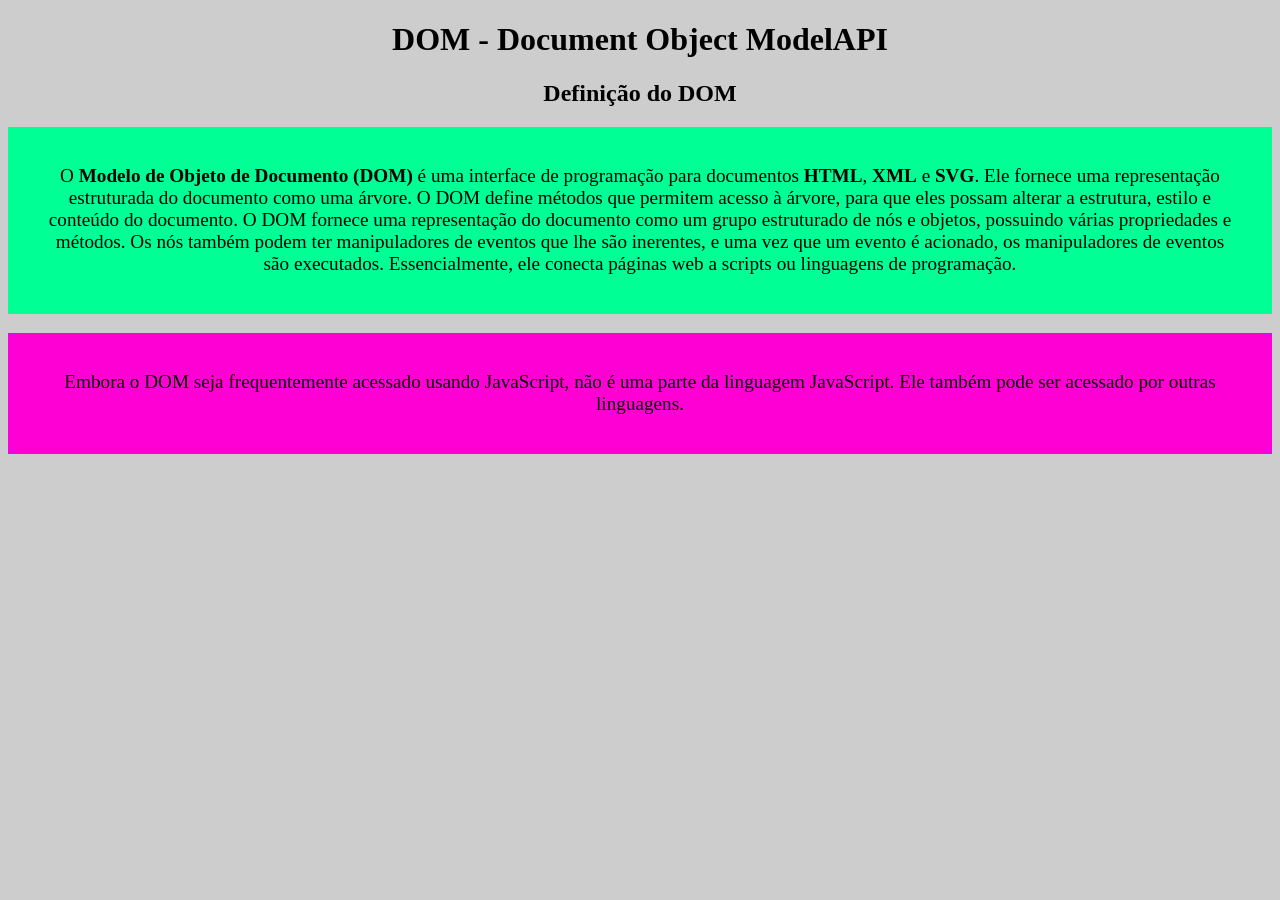
<file: aulas/DOM-API/index.html>
<!DOCTYPE html>
<html lang="en">
<head>
    <meta charset="UTF-8">
    <meta name="viewport" content="width=device-width, initial-scale=1.0">
    <title>DOM - Documet Object Model API</title>
    <style>
        body {
            background-color: #cdcdcd;
            font-family: Cambria, Cochin, Georgia, Times, 'Times New Roman', serif;
            text-align: center;
        }

        p {
            padding: 2em;
            font-size: larger;
        }

        .paragrafo-rosa {
            background-color: #ff00d4;
        }

        .paragrafo-verde {
            background-color: #00ff95;
        }
    </style>
</head>
<body>
    <header>
        <h1>DOM - <span>Document Object Model</span><abbr>API</abbr></h1>
    </header>

    <main>
        <h2>Definição do DOM</h2>
        <p class="paragrafo-verde">O <b>Modelo de Objeto de Documento (DOM)</b> é uma interface de programação para documentos <b>HTML</b>, <b>XML</b> e <b>SVG</b>. Ele fornece uma representação estruturada do documento como uma árvore. O DOM define métodos que permitem acesso à árvore, para que eles possam alterar a estrutura, estilo e conteúdo do documento. O DOM fornece uma representação do documento como um grupo estruturado de nós e objetos, possuindo várias propriedades e métodos. Os nós também podem ter manipuladores de eventos que lhe são inerentes, e uma vez que um evento é acionado, os manipuladores de eventos são executados. Essencialmente, ele conecta páginas web a scripts ou linguagens de programação.</p>
        <p class="paragrafo-rosa">Embora o DOM seja frequentemente acessado usando JavaScript, não é uma parte da linguagem JavaScript. Ele também pode ser acessado por outras linguagens.</p>
    </main>


</body>
</html>
</file>
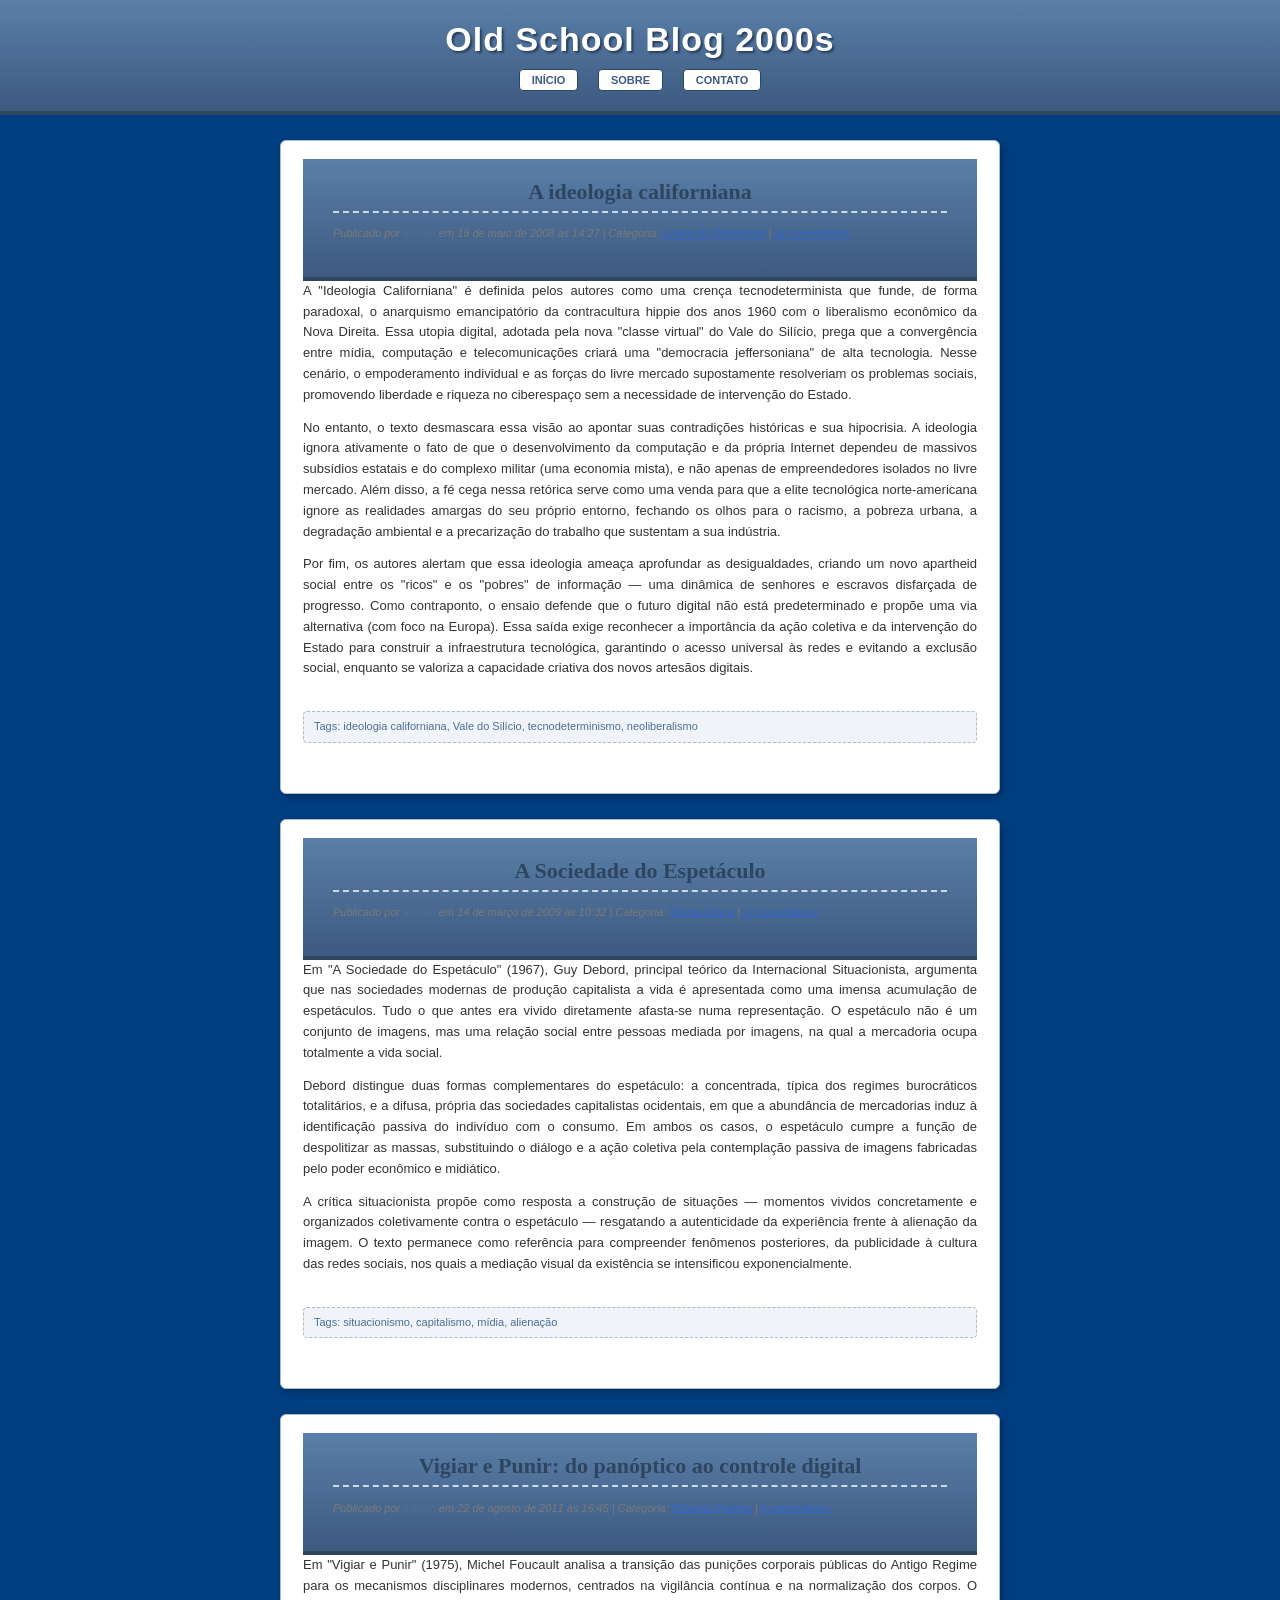
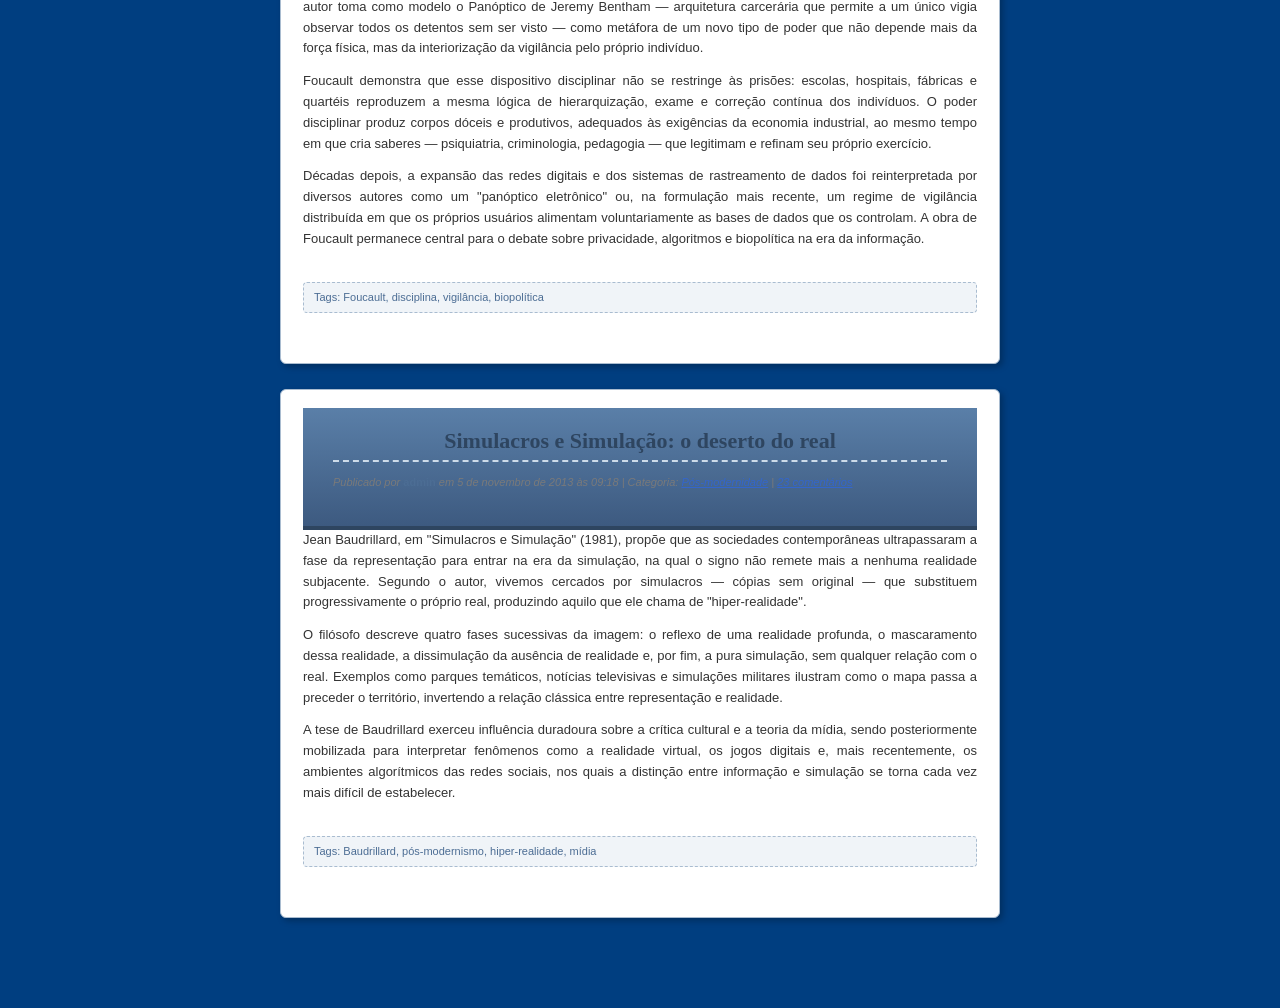
<file: aulas/DOM-API/blog/index.html>
<!DOCTYPE html>
<html lang="pt-br">
<head>
	<meta charset="UTF-8">
	<meta name="viewport" content="width=device-width, initial-scale=1.0">
	<title>Old School Blog 2000s</title>
	<link rel="stylesheet" href="style.css" />
</head>
<body>
	<header>
		<h1>Old School Blog 2000s</h1>
		<nav>
			<ul>
				<li>Início</li>
				<li>Sobre</li>
				<li>Contato</li>
			</ul>
		</nav>
	</header>

	<main>
		<article>
			<header>
				<h2>A ideologia californiana</h2>
				<p class="meta">Publicado por <span class="autor">admin</span> em <time datetime="2008-05-19T14:27:00">19 de maio de 2008</time> às 14:27 | Categoria: <a href="#">Crítica da Tecnologia</a> | <a href="#comments">31 comentários</a></p>
			</header>
			<p>A "Ideologia Californiana" é definida pelos autores como uma crença tecnodeterminista que funde, de forma paradoxal, o anarquismo emancipatório da contracultura hippie dos anos 1960 com o liberalismo econômico da Nova Direita. Essa utopia digital, adotada pela nova "classe virtual" do Vale do Silício, prega que a convergência entre mídia, computação e telecomunicações criará uma "democracia jeffersoniana" de alta tecnologia. Nesse cenário, o empoderamento individual e as forças do livre mercado supostamente resolveriam os problemas sociais, promovendo liberdade e riqueza no ciberespaço sem a necessidade de intervenção do Estado.</p>
			<p>No entanto, o texto desmascara essa visão ao apontar suas contradições históricas e sua hipocrisia. A ideologia ignora ativamente o fato de que o desenvolvimento da computação e da própria Internet dependeu de massivos subsídios estatais e do complexo militar (uma economia mista), e não apenas de empreendedores isolados no livre mercado. Além disso, a fé cega nessa retórica serve como uma venda para que a elite tecnológica norte-americana ignore as realidades amargas do seu próprio entorno, fechando os olhos para o racismo, a pobreza urbana, a degradação ambiental e a precarização do trabalho que sustentam a sua indústria.</p>
			<p>Por fim, os autores alertam que essa ideologia ameaça aprofundar as desigualdades, criando um novo apartheid social entre os "ricos" e os "pobres" de informação — uma dinâmica de senhores e escravos disfarçada de progresso. Como contraponto, o ensaio defende que o futuro digital não está predeterminado e propõe uma via alternativa (com foco na Europa). Essa saída exige reconhecer a importância da ação coletiva e da intervenção do Estado para construir a infraestrutura tecnológica, garantindo o acesso universal às redes e evitando a exclusão social, enquanto se valoriza a capacidade criativa dos novos artesãos digitais.</p>
			<footer>
				<p class="tags">Tags: ideologia californiana, Vale do Silício, tecnodeterminismo, neoliberalismo</p>
			</footer>
		</article>	

		<article>
			<header>
				<h2>A Sociedade do Espetáculo</h2>
				<p class="meta">Publicado por <span class="autor">admin</span> em <time datetime="2009-03-14T10:32:00">14 de março de 2009</time> às 10:32 | Categoria: <a href="#">Teoria Crítica</a> | <a href="#comments">17 comentários</a></p>
			</header>
			<p>Em "A Sociedade do Espetáculo" (1967), Guy Debord, principal teórico da Internacional Situacionista, argumenta que nas sociedades modernas de produção capitalista a vida é apresentada como uma imensa acumulação de espetáculos. Tudo o que antes era vivido diretamente afasta-se numa representação. O espetáculo não é um conjunto de imagens, mas uma relação social entre pessoas mediada por imagens, na qual a mercadoria ocupa totalmente a vida social.</p>
			<p>Debord distingue duas formas complementares do espetáculo: a concentrada, típica dos regimes burocráticos totalitários, e a difusa, própria das sociedades capitalistas ocidentais, em que a abundância de mercadorias induz à identificação passiva do indivíduo com o consumo. Em ambos os casos, o espetáculo cumpre a função de despolitizar as massas, substituindo o diálogo e a ação coletiva pela contemplação passiva de imagens fabricadas pelo poder econômico e midiático.</p>
			<p>A crítica situacionista propõe como resposta a construção de situações — momentos vividos concretamente e organizados coletivamente contra o espetáculo — resgatando a autenticidade da experiência frente à alienação da imagem. O texto permanece como referência para compreender fenômenos posteriores, da publicidade à cultura das redes sociais, nos quais a mediação visual da existência se intensificou exponencialmente.</p>
			<footer>
				<p class="tags">Tags: situacionismo, capitalismo, mídia, alienação</p>
			</footer>
		</article>

		<article>
			<header>
				<h2>Vigiar e Punir: do panóptico ao controle digital</h2>
				<p class="meta">Publicado por <span class="autor">admin</span> em <time datetime="2011-08-22T16:45:00">22 de agosto de 2011</time> às 16:45 | Categoria: <a href="#">Filosofia Política</a> | <a href="#comments">9 comentários</a></p>
			</header>
			<p>Em "Vigiar e Punir" (1975), Michel Foucault analisa a transição das punições corporais públicas do Antigo Regime para os mecanismos disciplinares modernos, centrados na vigilância contínua e na normalização dos corpos. O autor toma como modelo o Panóptico de Jeremy Bentham — arquitetura carcerária que permite a um único vigia observar todos os detentos sem ser visto — como metáfora de um novo tipo de poder que não depende mais da força física, mas da interiorização da vigilância pelo próprio indivíduo.</p>
			<p>Foucault demonstra que esse dispositivo disciplinar não se restringe às prisões: escolas, hospitais, fábricas e quartéis reproduzem a mesma lógica de hierarquização, exame e correção contínua dos indivíduos. O poder disciplinar produz corpos dóceis e produtivos, adequados às exigências da economia industrial, ao mesmo tempo em que cria saberes — psiquiatria, criminologia, pedagogia — que legitimam e refinam seu próprio exercício.</p>
			<p>Décadas depois, a expansão das redes digitais e dos sistemas de rastreamento de dados foi reinterpretada por diversos autores como um "panóptico eletrônico" ou, na formulação mais recente, um regime de vigilância distribuída em que os próprios usuários alimentam voluntariamente as bases de dados que os controlam. A obra de Foucault permanece central para o debate sobre privacidade, algoritmos e biopolítica na era da informação.</p>
			<footer>
				<p class="tags">Tags: Foucault, disciplina, vigilância, biopolítica</p>
			</footer>
		</article>

		<article>
			<header>
				<h2>Simulacros e Simulação: o deserto do real</h2>
				<p class="meta">Publicado por <span class="autor">admin</span> em <time datetime="2013-11-05T09:18:00">5 de novembro de 2013</time> às 09:18 | Categoria: <a href="#">Pós-modernidade</a> | <a href="#comments">23 comentários</a></p>
			</header>
			<p>Jean Baudrillard, em "Simulacros e Simulação" (1981), propõe que as sociedades contemporâneas ultrapassaram a fase da representação para entrar na era da simulação, na qual o signo não remete mais a nenhuma realidade subjacente. Segundo o autor, vivemos cercados por simulacros — cópias sem original — que substituem progressivamente o próprio real, produzindo aquilo que ele chama de "hiper-realidade".</p>
			<p>O filósofo descreve quatro fases sucessivas da imagem: o reflexo de uma realidade profunda, o mascaramento dessa realidade, a dissimulação da ausência de realidade e, por fim, a pura simulação, sem qualquer relação com o real. Exemplos como parques temáticos, notícias televisivas e simulações militares ilustram como o mapa passa a preceder o território, invertendo a relação clássica entre representação e realidade.</p>
			<p>A tese de Baudrillard exerceu influência duradoura sobre a crítica cultural e a teoria da mídia, sendo posteriormente mobilizada para interpretar fenômenos como a realidade virtual, os jogos digitais e, mais recentemente, os ambientes algorítmicos das redes sociais, nos quais a distinção entre informação e simulação se torna cada vez mais difícil de estabelecer.</p>
			<footer>
				<p class="tags">Tags: Baudrillard, pós-modernismo, hiper-realidade, mídia</p>
			</footer>
		</article>

		<footer>
		</footer>
	</main>
</body>
</html>
</file>
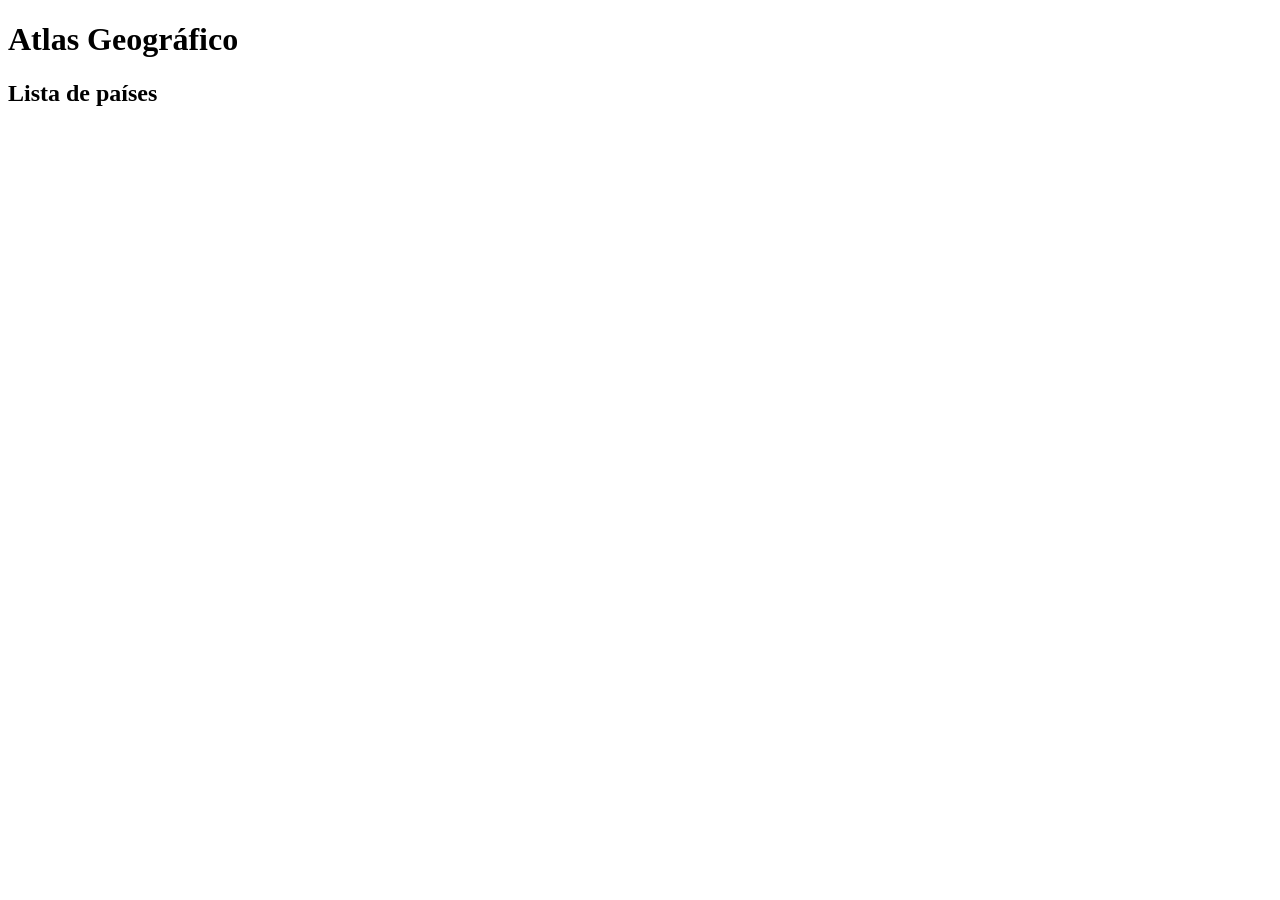
<file: aulas/DOM-API/paises/index.html>
<!DOCTYPE html>
<html lang="pt-br">
<head>
	<meta charset="UTF-8">
	<meta name="viewport" content="width=device-width, initial-scale=1.0">
	<title>Países</title>
</head>
<body>
	<header>
		<h1>Atlas Geográfico</h1>
	</header>

	<main>
		<h2>Lista de países</h2>
		<section class="countries">
			<!-- Insira os países aqui -->
		</section>
	</main>

	<script src="countries.js"></script>
	<script src="lista-paises.js"></script>
</body>
</html>
</file>
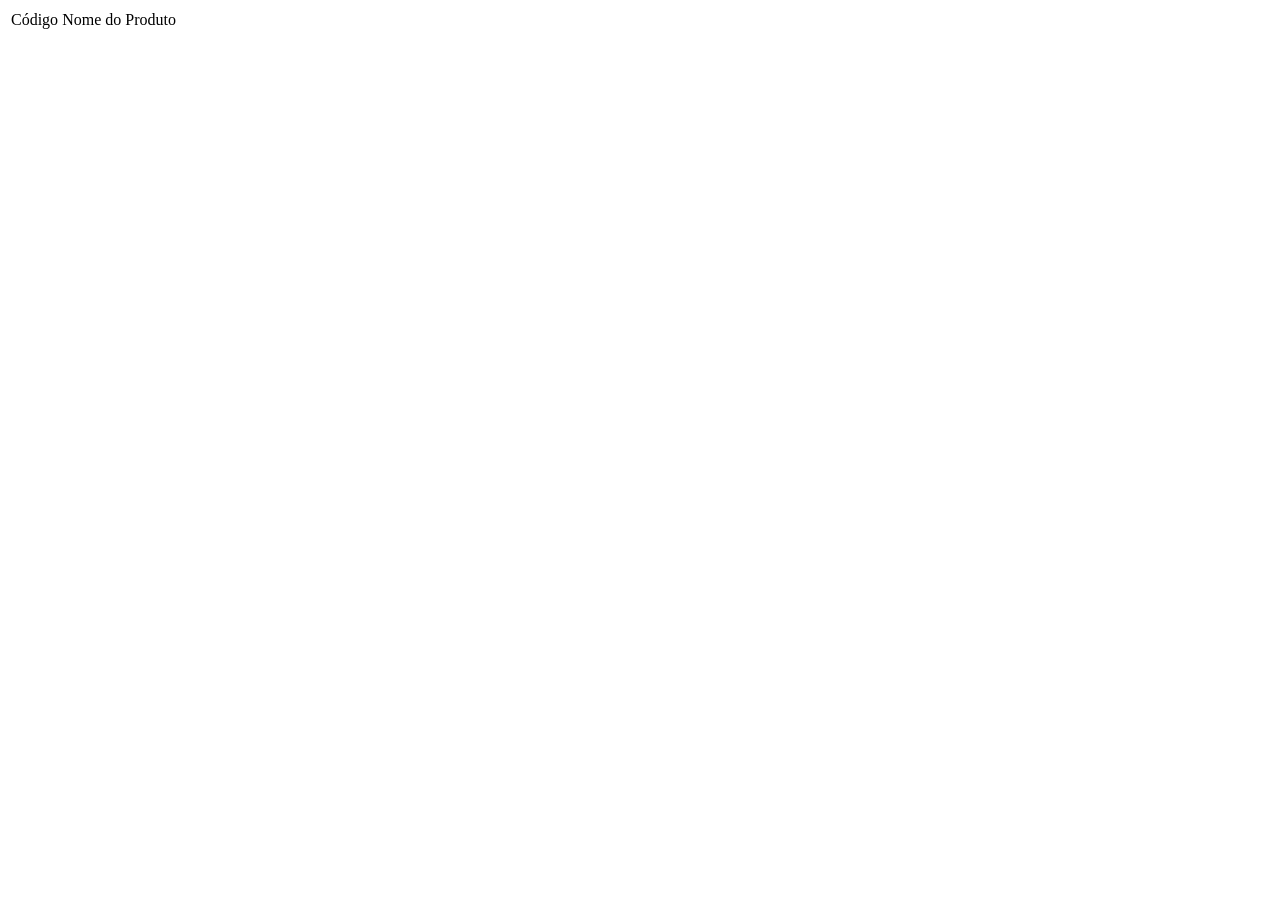
<file: aulas/DOM-API/tabela-produtos/index.html>
<!DOCTYPE html>
<html lang="en">
<head>
	<meta charset="UTF-8">
	<meta name="viewport" content="width=device-width, initial-scale=1.0">
	<title>DOM - Document Object Model</title>
</head>
<body>
	<table id="producttable">
		<thead>
			<tr>
				<td>Código</td>
				<td>Nome do Produto</td>
			</tr>
		</thead>

		<tbody>
			<!-- as linhas de produtos serão inseridas aqui -->
		</tbody>
	</table>

	<template id="linha-de-produto">
		<tr>
			<td class="codigo"></td>
			<td class="nome"></td>
		</tr>
	</template>
</body>
</html>
</file>
<file: aulas/DOM-API/blog/style.css>
/* ===========================================================
	ESTILO "BLOGSPOT / BLOGGER / TUMBLR / WORDPRESS" (anos 2000)
	Poucas regras, seletores simples (tag e classe), pensados
	para serem manipulados depois via JavaScript/DOM
	(ex: document.querySelectorAll('article'), .classList.toggle,
	trocar background, alternar tema, etc.)
=========================================================== */

body {
	margin: 0;
	padding: 0;
	background-color: #003e80;
	background-image: url("https://www.transparenttextures.com/patterns/billie-holiday.png");
	font-family: Verdana, Geneva, Arial, sans-serif;
	font-size: 13px;
	color: #333333;
}

header {
	background-color: #4c6d94;
	background-image: linear-gradient(#5a7fa8, #3d5a80);
	border-bottom: 4px solid #2e4560;
	padding: 20px 30px;
	text-align: center;
}

header h1 {
	margin: 0;
	font-family: "Comic Sans MS", "Trebuchet MS", cursive, sans-serif;
	font-size: 34px;
	color: #ffffff;
	text-shadow: 2px 2px 2px #29405c;
	letter-spacing: 1px;
}

nav ul {
	list-style: none;
	margin: 10px 0 0 0;
	padding: 0;
}

nav li {
	display: inline-block;
	margin: 0 8px;
	padding: 4px 12px;
	background-color: #ffffff;
	border: 1px solid #2e4560;
	border-radius: 4px;
	font-size: 11px;
	font-weight: bold;
	text-transform: uppercase;
	color: #3d5a80;
	cursor: pointer;
}

nav li:hover {
	background-color: hsl(207, 100%, 75%);
}

main {
	max-width: 720px;
	margin: 25px auto;
	padding: 0 15px;
}

article {
	background-color: #ffffff;
	border: 1px solid #a9bcd0;
	border-radius: 6px;
	box-shadow: 3px 3px 6px rgba(0, 0, 0, 0.25);
	margin-bottom: 25px;
	padding: 18px 22px;
}

article h2 {
	font-family: Georgia, "Times New Roman", serif;
	font-size: 22px;
	color: #2e4560;
	border-bottom: 2px dashed #cddbe9;
	padding-bottom: 6px;
	margin-top: 0;
}

.meta {
	font-size: 11px;
	color: #7a7a7a;
	font-style: italic;
	margin-top: -6px;
	margin-bottom: 14px;
}

.meta .autor {
	font-weight: bold;
	color: #4c6d94;
	font-style: normal;
}

article p {
	line-height: 1.6;
	text-align: justify;
	margin: 0 0 12px 0;
}

a {
	color: #3366cc;
	text-decoration: underline;
}

a:visited {
	color: #663399;
}

a:hover {
	color: #cc3300;
	background-color: #ffe680;
}

.tags {
	font-size: 11px;
	background-color: #f0f4f8;
	border: 1px dashed #a9bcd0;
	padding: 6px 10px;
	border-radius: 4px;
	color: #4c6d94;
}

footer {
	text-align: center;
	font-size: 11px;
	color: #4c6d94;
	padding: 20px 0;
}
</file>
